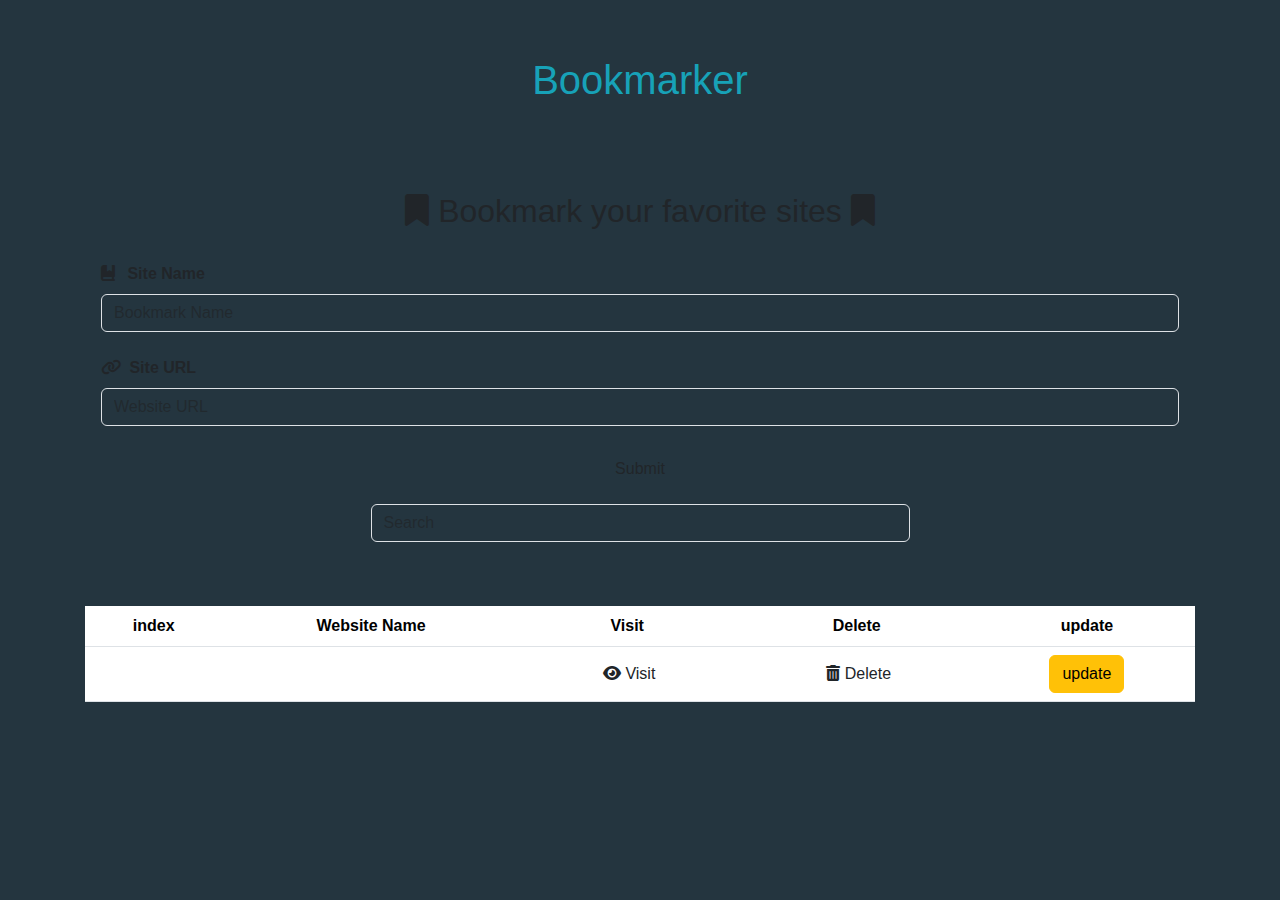
<file: index.html>
<!DOCTYPE html>
<html lang="en">

<head>
    <meta charset="UTF-8">
    <meta name="viewport" content="width=device-width, initial-scale=1.0">
    <title>Bookmark</title>
    <link rel="preconnect" href="https://fonts.googleapis.com">
    <link rel="preconnect" href="https://fonts.gstatic.com" crossorigin>
    <link href="https://fonts.googleapis.com/css2?family=Anton&family=Anton+SC&family=Pacifico&display=swap"
        rel="stylesheet">

    <link rel="preconnect" href="https://fonts.googleapis.com">
    <link rel="preconnect" href="https://fonts.gstatic.com" crossorigin>
    <link
        href="https://fonts.googleapis.com/css2?family=Anton&family=Anton+SC&family=Pacifico&family=Righteous&display=swap"
        rel="stylesheet">

    <link rel="preconnect" href="https://fonts.googleapis.com">
    <link rel="preconnect" href="https://fonts.gstatic.com" crossorigin>
    <link
        href="https://fonts.googleapis.com/css2?family=Anton&family=Anton+SC&family=PT+Sans+Caption:wght@400;700&family=Pacifico&family=Righteous&display=swap"
        rel="stylesheet">

    <link rel="stylesheet" href="css/all.css">
    <link rel="stylesheet" href="css/bootstrap.min.css">
    <link rel="stylesheet" href="css/style.css">
</head>

<body>
    <div class="main py-5 position-relative">
        <div class="container d-flex flex-column justify-content-center align-items-center">
            <h1 class="position-relative py-2">Bookmarker</h1>
            <div class="bookmark-body w-100 p-3 py-4 mt-5 d-flex flex-column justify-content-center align-items-center">
                <h2>
                    <i class="fa-solid fa-bookmark"></i>
                    Bookmark your favorite sites
                    <i class="fa-solid fa-bookmark"></i>
                </h2>
                <div class="Site Name w-100 d-flex flex-column justify-content-center pb-4 mt-4">
                    <label for="" class="pb-2 fw-bolder">
                        <i class="fa-solid fa-book-bookmark pe-2"></i>
                        Site Name
                    </label>
                    <input type="text" placeholder="Bookmark Name" class="form-control" id="bookmarkName">
                </div>
                <div class="Site-url w-100 d-flex flex-column justify-content-center pb-4">
                    <label for="" class="pb-2 fw-bolder">
                        <i class="fa-solid fa-link pe-1"></i>
                        Site URL
                    </label>
                    <input type="url" placeholder="Website URL" class="form-control" id="bookmarkURL">
                </div>
                <button class="btn button px-5 " id="submitBtn" onclick="submit()">
                    Submit
                </button>
                <input onkeyup="search()" type="text" class="form-control w-50 mx-auto my-3" placeholder="Search"
                    name="" id="searchInput">
            </div>
            <table class="table mt-4 text-center bg-white">
                <thead>
                    <tr>
                        <th>index</th>
                        <th>Website Name</th>
                        <th>Visit</th>
                        <th>Delete</th>
                        <th>update</th>
                    </tr>
                </thead>
                <tbody id="tableBody">
                    <tr>
                        <td></td>
                        <td></td>
                        <td>
                            <a href="" target="_blank">
                                <button class="btn btn-visit pe-2">
                                    <i class="fa-solid fa-eye"></i>

                                    Visit
                                </button>
                            </a>

                        </td>
                        <td>
                            <button class="btn btn-delete pe-2">
                                <i class="fa-solid fa-trash-can"></i>
                                Delete
                            </button>
                        </td>

                        <td>
                            <button class="btn btn-warning" >update</button>
                        </td>
                    </tr>
            </table>
        </div>
    </div>

    <script src="js/main.js"></script>
</body>

</html>
</file>
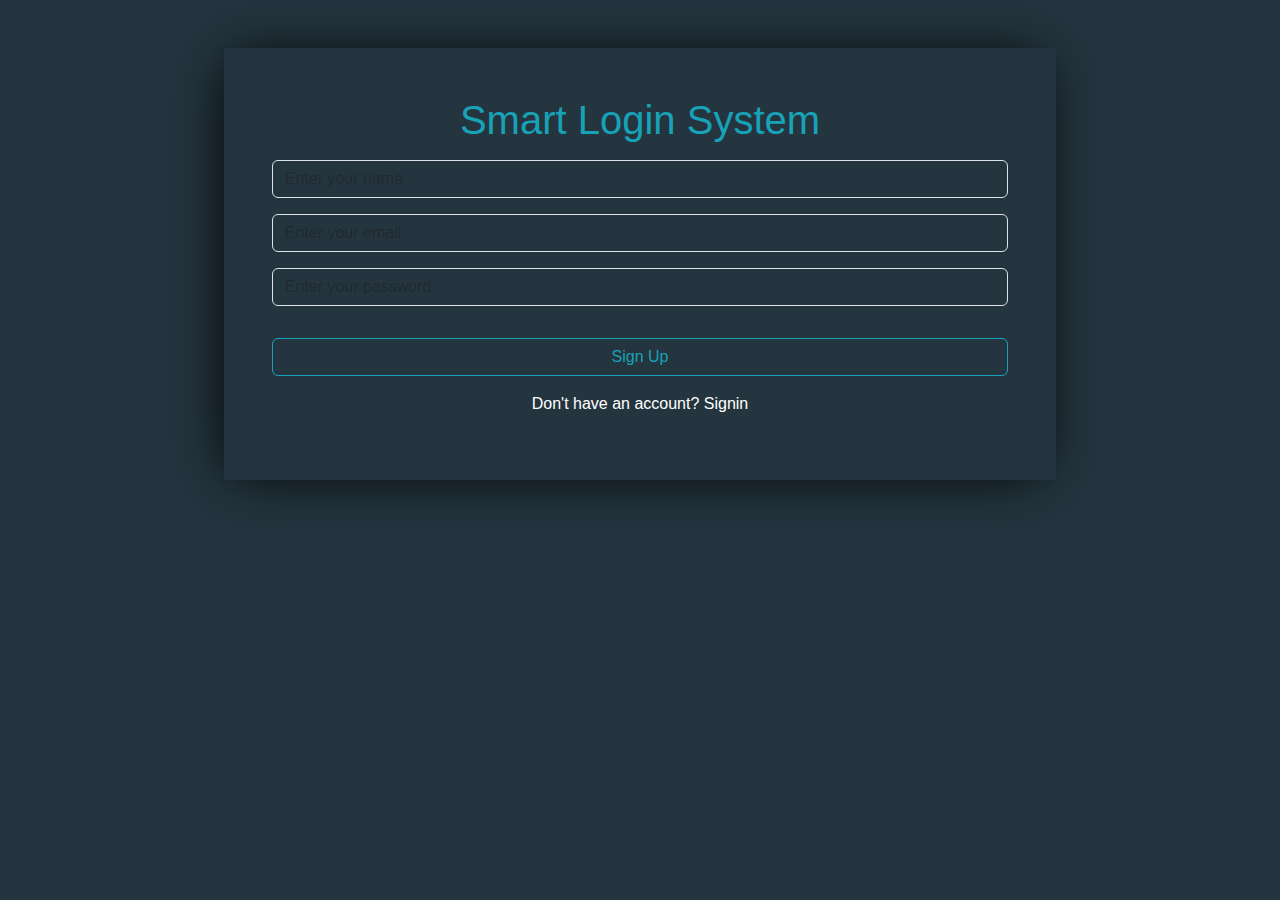
<file: page.html>
<!DOCTYPE html>
<html lang="en">

<head>
    <meta charset="UTF-8">
    <meta name="viewport" content="width=device-width, initial-scale=1.0">
    <title>Loginn</title>

    <link rel="preconnect" href="https://fonts.googleapis.com">
    <link rel="preconnect" href="https://fonts.gstatic.com" crossorigin>
    <link
        href="https://fonts.googleapis.com/css2?family=Anton&family=Anton+SC&family=PT+Sans+Caption:wght@400;700&family=Pacifico&family=Righteous&family=Titillium+Web:ital,wght@0,200;0,300;0,400;0,600;0,700;0,900;1,200;1,300;1,400;1,600;1,700&display=swap"
        rel="stylesheet">

    <link rel="stylesheet" href="css/all.css">
    <link rel="stylesheet" href="css/bootstrap.min.css">
    <link rel="stylesheet" href="css/style.css">
</head>

<body>
    <div class="container text-center my-5 d-none" id="first">
        <div class="login w-75 m-auto p-5">
            <h1>
                Smart Login System
            </h1>
            <input id="signinEmail" type="text" placeholder="Enter your email" class="form-control my-3">
            <p id="alertEmail" class="text-danger d-none mt-2">
                Enter Correct Email
            </p>
            <input id="signinPassword" type="password" placeholder="Enter your password" class="form-control my-3">
            <p id="alertPassword" class="text-danger d-none mt-2">
                Enter Correct Password
            </p>
            <p id="incorrect"></p>
            <button class="btn btn-outline-info w-100 my-3" onclick="login()">
                Login
            </button>
            <p class="text-white">
                Don't have an account?
                <a href="page.html" class="text-white" > Sign Up</a>
            </p>
        </div>
    </div>
    <div class="container text-center my-5 " id="scond">
        <div class="login w-75 m-auto p-5">
            <h1>
                Smart Login System
            </h1>
            <input id="signupName" type="text" placeholder="Enter your name" class="form-control my-3">
            <p id="alertNameSign" class="text-danger d-none mt-2">
                Enter Correct Name
            </p>
            <input id="signupEmail" type="text" placeholder="Enter your email" class="form-control my-3">
            <p id="alertEmailSign" class="text-danger d-none mt-2">
                Enter Correct Email
            </p>
            <input id="signupPassword" type="password" placeholder="Enter your password" class="form-control my-3">
            <p id="alertPasswordSign" class="text-danger d-none mt-2">
                Enter Correct Password
            </p>

            <p id="exist" class="text-danger d-none"> All inputs is required </p>
            <p id="success" class="text-success  d-none"> success </p>

            <button class="btn btn-outline-info w-100 my-3" onclick="signUp()">
                Sign Up
            </button>
            <p class="text-white">
                Don't have an account?
                <a href="index.html" class="text-white" > Signin</a>
            </p>
        </div>
    </div>

    <script src="js/bootstrap.bundle.min.js"></script>
    <script src="js/main.js"></script>
</body>

</html>
</file>
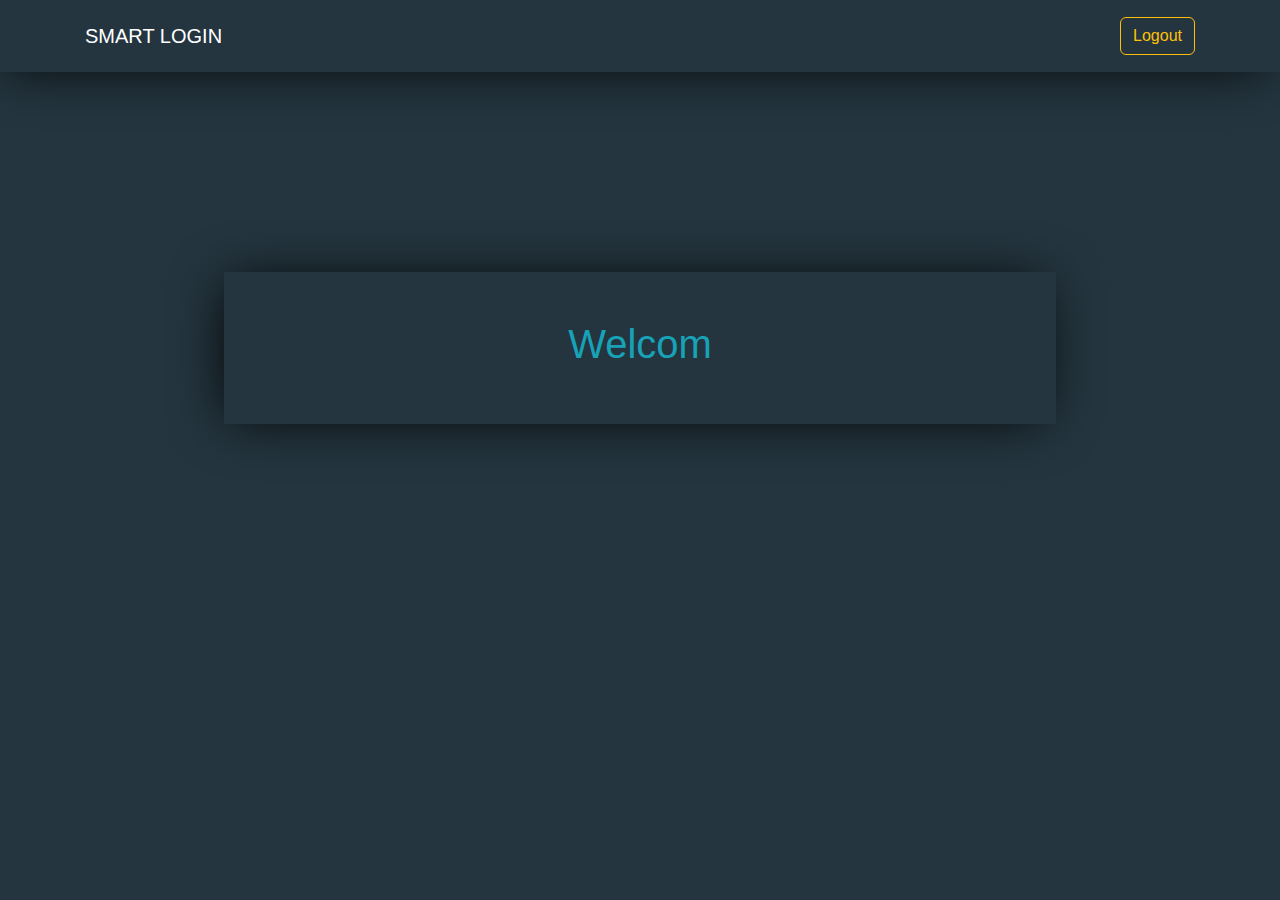
<file: welcome.html>
<!DOCTYPE html>
<html lang="en">

<head>
    <meta charset="UTF-8">
    <meta name="viewport" content="width=device-width, initial-scale=1.0">
    <title>Loginn</title>

    <link rel="preconnect" href="https://fonts.googleapis.com">
    <link rel="preconnect" href="https://fonts.gstatic.com" crossorigin>
    <link
        href="https://fonts.googleapis.com/css2?family=Anton&family=Anton+SC&family=PT+Sans+Caption:wght@400;700&family=Pacifico&family=Righteous&family=Titillium+Web:ital,wght@0,200;0,300;0,400;0,600;0,700;0,900;1,200;1,300;1,400;1,600;1,700&display=swap"
        rel="stylesheet">

    <link rel="stylesheet" href="css/all.css">
    <link rel="stylesheet" href="css/bootstrap.min.css">
    <link rel="stylesheet" href="css/style.css">
</head>

<body>
    <nav class="navbar navbar-expand-lg p-3 ">
        <div class="container">
            <a class="navbar-brand" href="#">SMART LOGIN</a>
            <button class="navbar-toggler" type="button" data-bs-toggle="collapse"
                data-bs-target="#navbarSupportedContent" aria-controls="navbarSupportedContent" aria-expanded="false"
                aria-label="Toggle navigation">
                <span class="navbar-toggler-icon"></span>
            </button>

            <form class="d-flex" role="search">
                <button class="btn btn-outline-warning" type="submit" onclick="Logout()">Logout</button>
            </form>
        </div>
    </nav>

    <div class="container text-center x d-flex align-items-center">
        <div class="m-auto w-75 p-5 text">
            <h1 id="bow">Welcom</h1>
        </div>
    </div>

    <script src="js/bootstrap.bundle.min.js"></script>
    <script src="js/main.js"></script>
</body>

</html>
</file>
<file: css/style.css>
body {
    background-color: #24353f;
    font-family: sans-serif;
}

.container {
    width: 100%;
    padding-right: 15px;
    padding-left: 15px;
    margin-left: auto;
    margin-right: auto;
}

.login {
    box-shadow: -5px 2px 54px -9px rgba(0, 0, 0, 1);
}

h1 {
    color: #17a2b8;
    font-family: sans-serif;
    font-weight: 500px;
}

input {
    background-color: transparent !important;
    color: #fff !important;
    --bs-body-color: #fff;
}

input:focus {
    box-shadow: 0 0 0 0 transparent !important;
}

.btn-outline-info {
    color: #17a2b8;
    border-color: #17a2b8;
}

.btn-outline-info:hover {
    color: #fff;
    background-color: #17a2b8;
}

a {
    text-decoration: none;
}

a:hover {
    text-decoration: underline;
}

.navbar-brand {
    color: white;

}

.navbar-brand:hover {
    color: white;
    text-decoration: none;
}

.navbar {
    box-shadow: -5px 2px 54px -9px rgba(0, 0, 0, 1);

}

.text {
    box-shadow: -5px 2px 54px -9px rgba(0, 0, 0, 1);
}

.x {
    margin-top: 200px;
}
</file>
